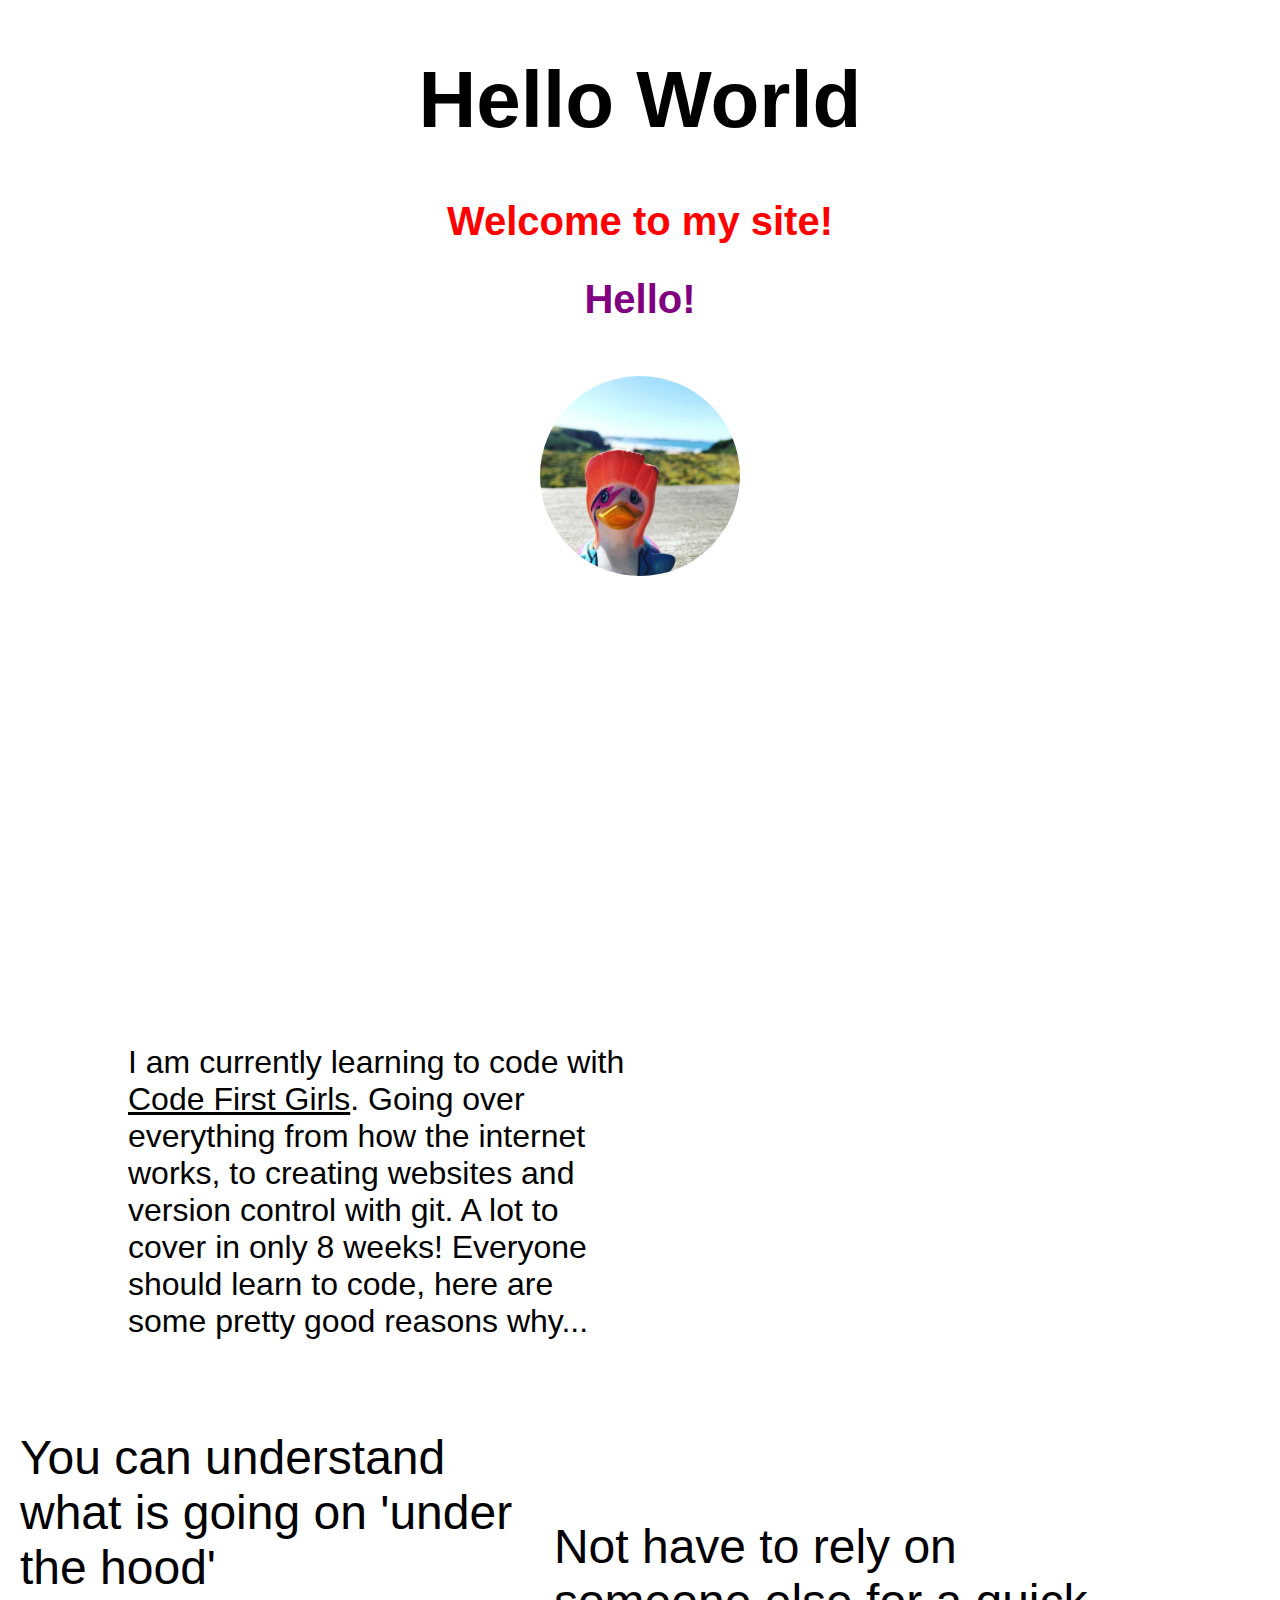
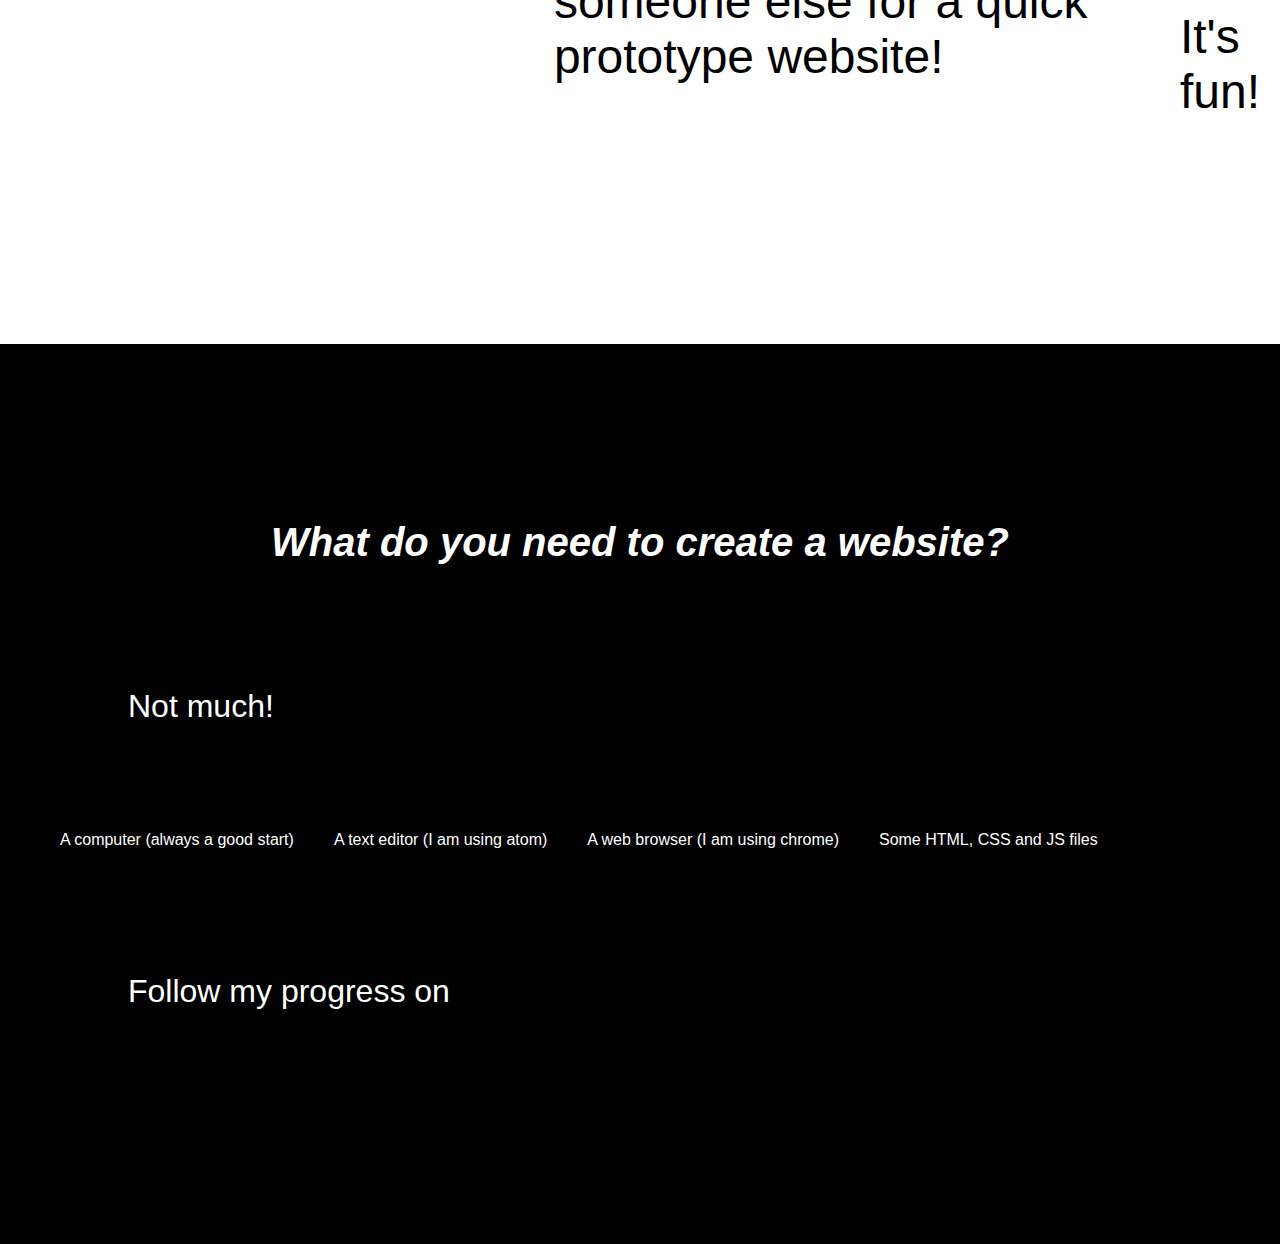
<file: index.html>
<!DOCTYPE html>
<html>
<head>
  <title>Hello World</title>
    <link rel="stylesheet" type="text/css" href="css/styles.css">
</head>
<body>

<div>
  <h1>Hello World</h1>
  <h2 id="subtitle">Welcome to my site!</h2>
  <h2 id="sub-subtitle">Hello!</h2>
  <img src="duck.jpg" alt="Duck" width="200px">
</div>

<div>
  <p>I am currently learning to code with <a href="https://www.codefirstgirls.org.uk/" alt="Code First Girls">Code First Girls</a>. Going over everything from how the
  internet works, to creating websites and version control with git. A lot to cover in only 8 weeks!
  Everyone should learn to code, here are some pretty good reasons why...</p>
  <ol>
    <li>You can understand what is going on 'under the hood'</li>
    <li id="lower">Not have to rely on someone else for a quick prototype website!</li>
    <li id="lowest">It's fun!</li>
  </ol>
</div>

<div class="contrast">
  <h2><em>What do you need to create a website?</em></h2>

  <p>Not much!</p>
  <ul>
    <li>A computer (always a good start)</li>
    <li>A text editor (I am using atom)</li>
    <li>A web browser (I am using chrome)</li>
    <li>Some HTML, CSS and JS files</li>
  </ul>
  <br>
  <p>Follow my progress on <a href="https://github.com/" alt="github">github</a></p>
</div>

</body>
</html>
</file>
<file: css/styles.css>
body {
  color: rgb(0,0,0);
  font-family: arial;
  margin: 0px;
}
div {
  min-height: 100vh;
  width: 100vw;
}
h1, h2 {
  text-align: center;
}
h1 {
  font-size: 5em;
}
h2 {
  font-size: 2.5em;
}
h2#subtitle {
  color: red;
}
h2#sub-subtitle {
  color: purple;
}
img {
  display: flex;
  padding: 20px;
  margin: 0 auto;
  border-radius: 130px;
}
p {
  width: 40%;
  margin: 10vh 10vw;
  font-size: 2em;
}
a {
  color: rgb(0,0,0);
}
ol {
  list-style: none;
  padding: 0;
  margin-bottom: 10%;
  font-size: 3em;
  display: flex;
  justify-content: space-evenly;
}

li#lower {
  margin-top: 7%;
}
li#lowest {
  margin-top: 14%
}
div.contrast {
  background-color: rgb(0,0,0);
  color: rgb(255,255,255);
  display: flex;
  justify-content: center;
  flex-direction: column;
}
ul {
  list-style: none;
  display: flex;
}
li {
  margin: 0 20px;
  transition: 0.6s ease;
}
li:hover {
  font-size: 1.2em;
  transmission: 0.6s ease;
}
</file>
